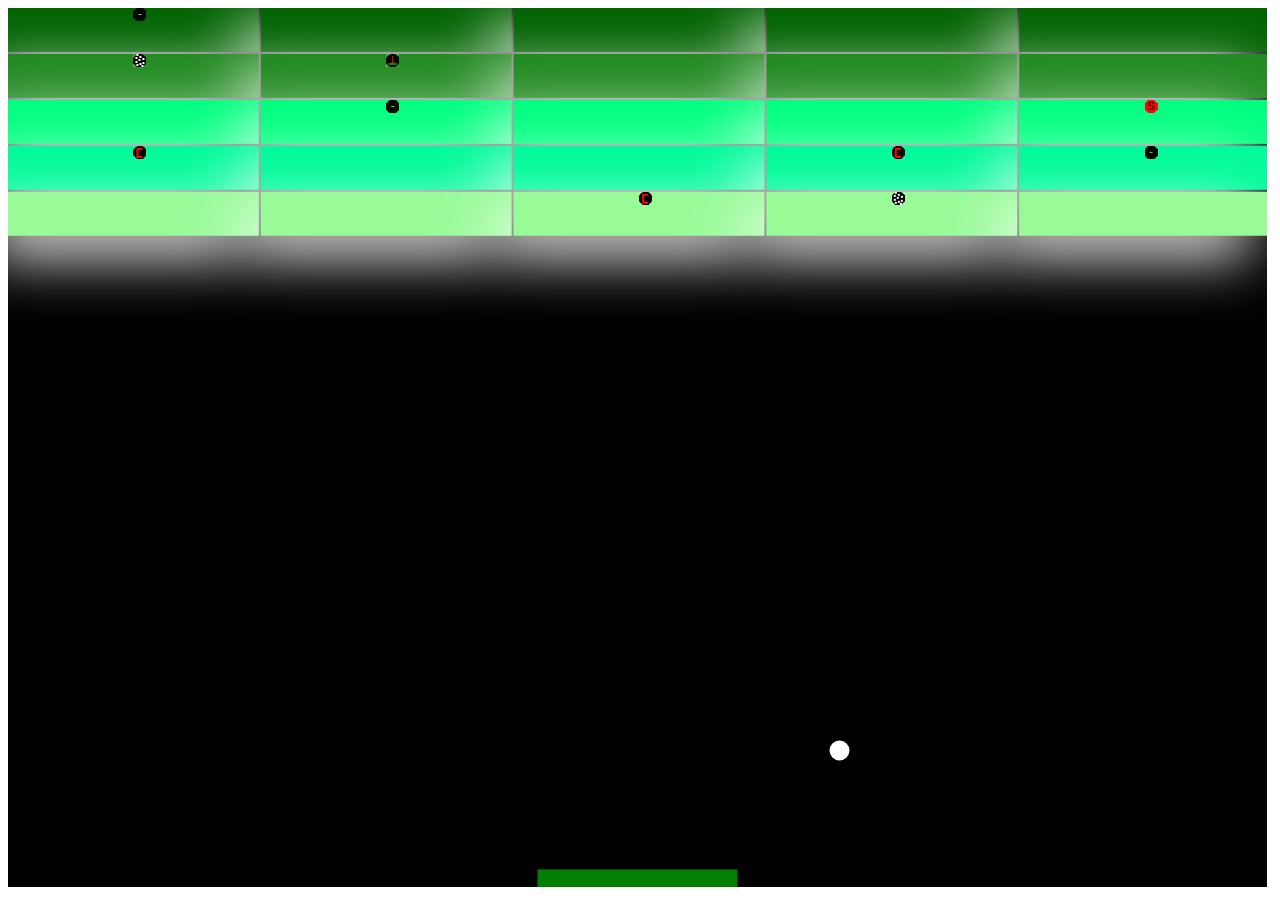
<file: index.html>
<!doctype html>
<html>
	<head>
		<meta charset="utf-8">
		<title>Breakout</title>
		<link rel="stylesheet" type="text/css" href="styles.css">
	</head>
	<body id="body" onkeydown="onKeyDown(event);" onkeyup="onKeyUp(event);" onmousemove="onMouseMove(event);" onmousedown="interact();" onclick="refresh();">

		<!-- <canvas id="canvas" class="canvas">  -->
	           <!-- This text is displayed if your browser does not support HTML5 Canvas. -->
		<!-- </canvas> -->
		<script type="text/javascript" src="script.js"></script>
	</body>
</html>
</file>
<file: styles.css>
/*.button{
	cursor: pointer;
}*/
</file>
